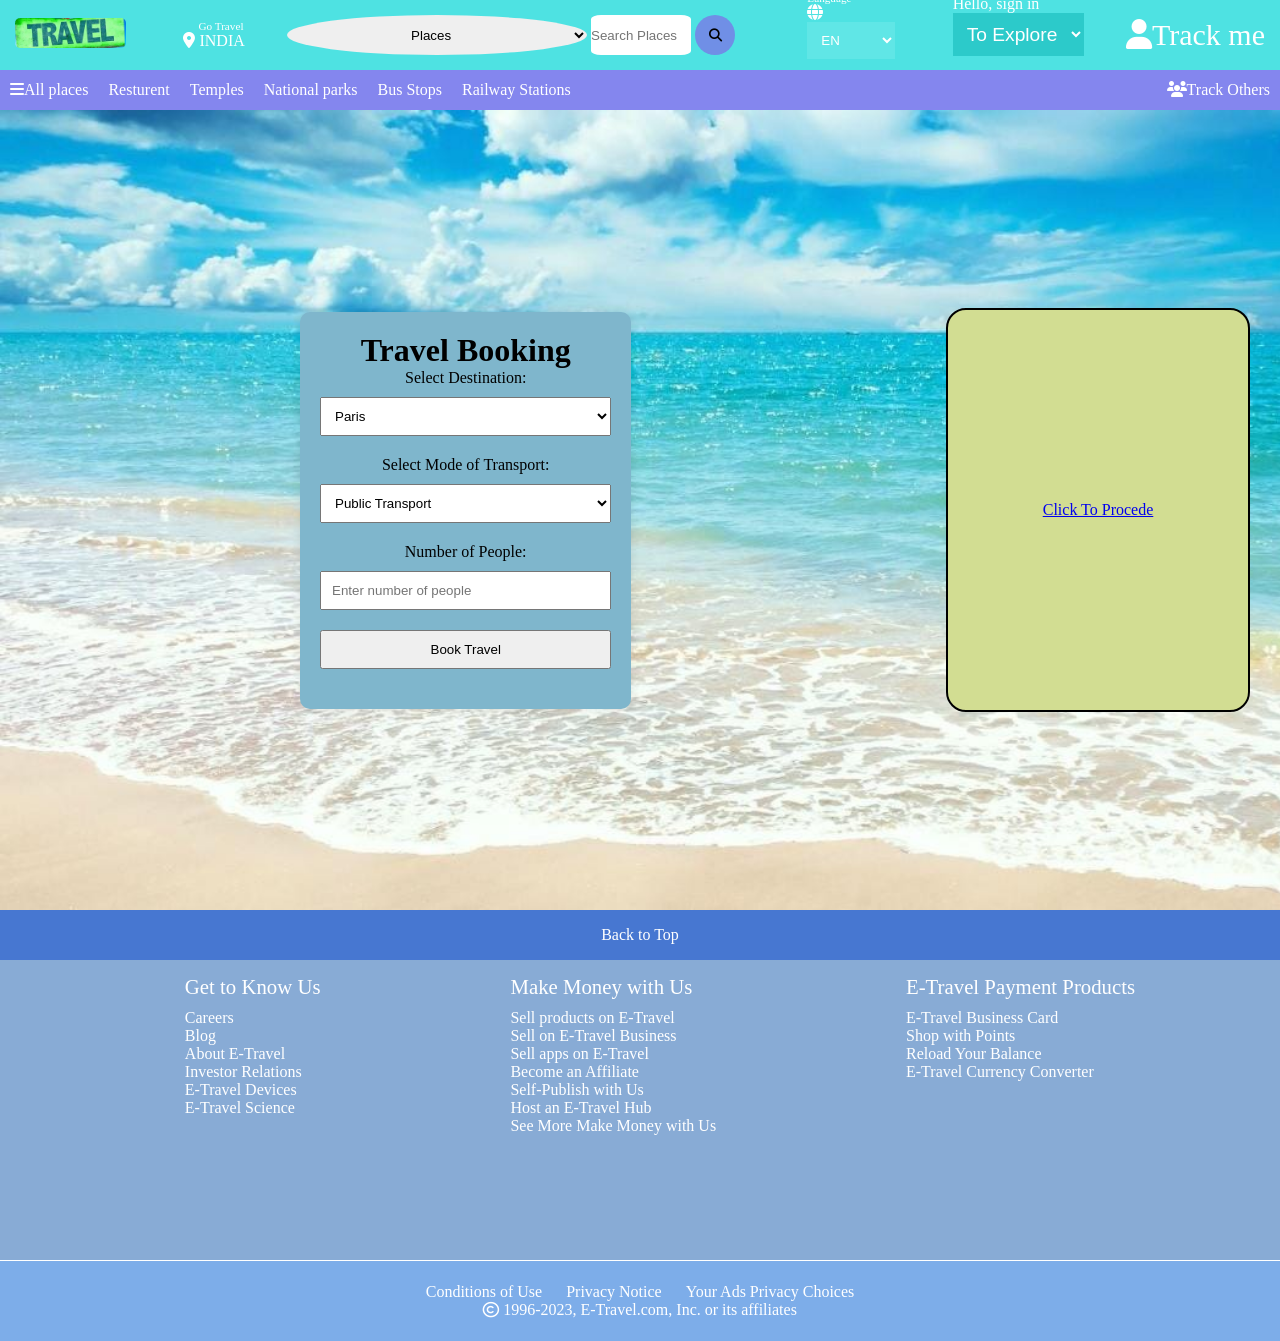
<file: index.html>
<!DOCTYPE html>
<html lang="en">
<head>
    <meta charset="UTF-8">
    <meta name="viewport" content="width=device-width, initial-scale=1.0">
    <title>E- Travel</title>
    <link rel="stylesheet" href="https://cdnjs.cloudflare.com/ajax/libs/font-awesome/6.4.0/css/all.min.css" integrity="sha512-iecdLmaskl7CVkqkXNQ/ZH/XLlvWZOJyj7Yy7tcenmpD1ypASozpmT/E0iPtmFIB46ZmdtAc9eNBvH0H/ZpiBw==" crossorigin="anonymous" referrerpolicy="no-referrer" />
    <link rel="stylesheet" href="main.css">
    <link rel="icon" href="Untitled.png" type="image/x-icon">
    <style>
        #bookingForm {
            background-color: #7fb6cc;
            padding: 20px;
            border-radius: 10px;
            box-shadow: 0 0 10px rgba(0, 0, 0, 0.1);
            text-align: center;
            margin-left: 20px;
        }

        label {
            display: block;
            margin-bottom: 10px;
        }

        select, input, button {
            padding: 10px;
            margin-bottom: 20px;
            width: 100%;
            box-sizing: border-box;
        }

        #result {
            font-weight: bold;
            color: green;
        }
    </style>
</head>
<body>
     <h>
        <div id="up">
            <div class="logo" style="margin-left: 15px;"> 
                <a href="image.png" target="_main"><img src="image.png" height="30px" style="border-radius: 5px;"></a>
            </div>
            <div class="logo" style="margin-left: 15px;">
                <p id="del" style="font-size: 0.7rem;">
                    Go Travel
                </p>
                <P style="font-size: 1rem;" >
                    <i class="fa-solid fa-location-dot"></i>
                    INDIA
                </P>    
            </div>
            <div id="in">
                <select class="size_sel" name="Places" style="width: 300px; border-radius: 50%; align-items: center; text-align: center;">
                    <option>Places</option>
                    <option>GOA</option>
                    <option>Kerala</option>
                    <option>Delhi</option>
                    <option>Taj Mahal</option>
                    <option>Kedarnath</option>
                </select>
                <input class="size_in" type="text" placeholder="Search Places" style="width: 100px; border-radius: 10%;">
                <button class="size_but" style="background-color: rgb(112, 143, 230); border-radius: 50%;"><i class="fa-solid fa-magnifying-glass"></i></button>
            </div>
            <div class="logo" style="margin-left: 15px;">
                <p id="del" style="font-size: 0.7rem;">
                    Language
                </p>
                <P style="font-size: 1rem;" >
                    <div style="margin-left: 15px;" class="logo">
                        <i class="fa-solid fa-globe"></i>
                        <select name="Lan" id="lan" style="background-color: #60e6e6;">
                            <option>EN</option>
                            <option>HIN</option>
                            <option>TEL</option>
                            <option>TN</option>
                            <option>KAN</option>
                            <option>SP</option>
                        </select>
                    </div>
                </P>    
            </div>
            
            <div class="logo" style="margin-left: 15px;">
                <p>Hello, sign in</p>
                <p><select name="Name & List" id="par">
                    <option>To Explore</option>
                </select></p>
            </div>
            <div id="cart" class="logo" style="font-size: 30px;">
                <i class="fa-solid fa-user"></i>Track me
            </div>
        </div>
     </h>
     <hb>
        <div id="se">
            <div style="display: flex;">
                <div class="sec"><i class="fa-sharp fa-solid fa-bars"></i>All places</div>
                <div class="sec">Resturent</div>
                <div class="sec">Temples</div>
                <div class="sec">National parks</div>
                <div class="sec">Bus Stops</div>
                <div class="sec">Railway Stations</div>
            </div>
            <div>
                <div class="sec"><i class="fa-solid fa-users"></i>Track Others</div>
            </div>
        </div>
     </hb>

    <main style="display: flex; flex-direction: row; height: 800px; background-image: url(backGround.jpg); justify-content: space-between; align-items: center;">
        <div style="display: flex; justify-content: center;">
            <div id="bookingForm" style="margin-left: 300px;">
                <h1>Travel Booking</h1>
        
                <label for="destination">Select Destination:</label>
                <select id="destination">
                    <option value="paris">Paris</option>
                    <option value="newYork">New York</option>
                    <option value="tokyo">Tokyo</option>
                    <!-- Add more destination options as needed -->
                </select>
        
                <label for="modeOfTransport">Select Mode of Transport:</label>
                <select id="modeOfTransport">
                    <option value="publicTransport">Public Transport</option>
                    <option value="carpool">Private Transport</option>
                    <!-- Add more travel options as needed -->
                </select>
        
                <label for="numberOfPeople">Number of People:</label>
                <input type="number" id="numberOfPeople" placeholder="Enter number of people">
        
                <button onclick="bookTravel()">Book Travel</button>
        
                <div id="result"></div>
            </div>
        </div>
        <div style="margin-right: 30px; border: 2px solid black; border-radius: 20px; display: flex; justify-content: center; align-items: center; background-color: rgb(210, 221, 146); height: 400px; width: 300px;">
            <a href="http://127.0.0.1:5500/page_2.html" id="an" style="z-index: 100; ">Click To Procede</a>
        </div>
    </main>

     <footer>
        <f-1 class="f1">
            Back to Top
        </f-1>
        <f-2 class="f2">
            <div class="f21">
                <ul class="ol">Get to Know Us</ul>
                <ul>Careers</ul>
                <ul>Blog</ul>
                <ul>About E-Travel</ul>
                <ul>Investor Relations</ul>
                <ul>E-Travel Devices</ul>
                <ul>E-Travel Science</ul>
            </div>
            <div class="f21">
                <ul class="ol">Make Money with Us</ul>
                <ul>Sell products on E-Travel</ul>
                <ul>Sell on E-Travel Business</ul>
                <ul>Sell apps on E-Travel</ul>
                <ul>Become an Affiliate</ul>
                <ul>Self-Publish with Us</ul>
                <ul>Host an E-Travel Hub</ul>
                <ul>See More Make Money with Us</ul>
            </div>
            <div class="f21">
                <ul class="ol">E-Travel Payment Products</ul>
                <ul>E-Travel Business Card</ul>
                <ul>Shop with Points</ul>
                <ul>Reload Your Balance</ul>
                <ul>E-Travel Currency Converter</ul>
            </div>
        </f-2>
        <f-3 id="f3">
            <f-31>
                <do class="dol">Conditions of Use</do>
                <do class="dol">Privacy Notice</do>
                <do class="dol">Your Ads Privacy Choices</do>
            </f-31>
            <f-32>  
                <i class="fa-regular fa-copyright"></i>
                <dal>1996-2023, E-Travel.com, Inc. or its affiliates</dal>
            </f-32>
        </f-3>
     </footer>

     <script>
        function bookTravel() {
            const destination = document.getElementById('destination').value;
            const modeOfTransport = document.getElementById('modeOfTransport').value;
            const numberOfPeople = parseInt(document.getElementById('numberOfPeople').value);

            let bookingMessage;

            if (destination && modeOfTransport && !isNaN(numberOfPeople) && numberOfPeople > 0) {
                bookingMessage = `Booking confirmed for ${numberOfPeople} people to ${destination} \n using ${modeOfTransport}. \nHave a great trip!`;
            } else {
                bookingMessage = 'Please fill in all the fields with valid information.';
            }

            document.getElementById('result').innerText = bookingMessage;
        }
        const modeOfTransport = document.getElementById('modeOfTransport').value;
            let imgOf = document.querySelector("#an");

            let ecoFriendlyOption;

        switch (modeOfTransport) {
                case 'publicTransport':
                    imgOf.href = "http://127.0.0.1:5500/page_2.html";
                break;
        }
    </script>
</body>         
</html>
</file>
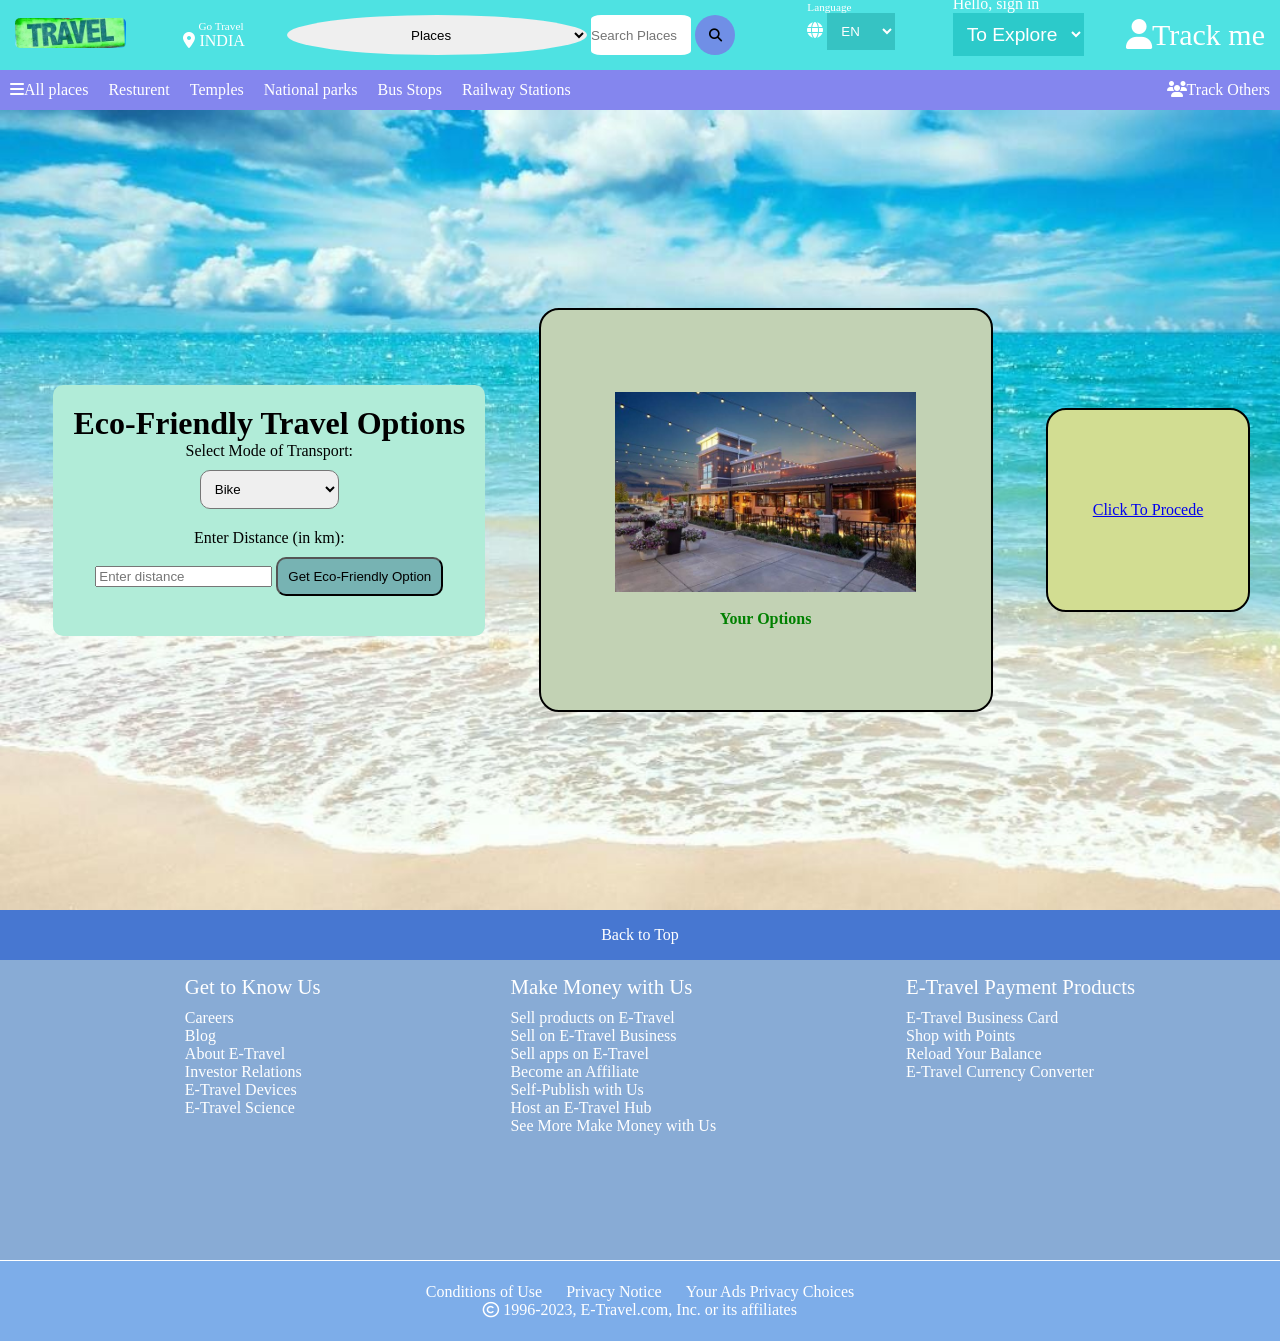
<file: page_2.html>
<!DOCTYPE html>
<html lang="en">
<head>
    <meta charset="UTF-8">
    <meta name="viewport" content="width=device-width, initial-scale=1.0">
    <title>E- Travel</title>
    <link rel="stylesheet" href="https://cdnjs.cloudflare.com/ajax/libs/font-awesome/6.4.0/css/all.min.css" integrity="sha512-iecdLmaskl7CVkqkXNQ/ZH/XLlvWZOJyj7Yy7tcenmpD1ypASozpmT/E0iPtmFIB46ZmdtAc9eNBvH0H/ZpiBw==" crossorigin="anonymous" referrerpolicy="no-referrer" />
    <link rel="stylesheet" href="main.css">
    <link rel="icon" href="Untitled.png" type="image/x-icon">
</head>
<body>
     <h>
        <div id="up">
            <div class="logo" style="margin-left: 15px;"> 
                <a href="image.png" target="_main"><img src="image.png" height="30px" style="border-radius: 5px;"></a>
            </div>
            <div class="logo" style="margin-left: 15px;">
                <p id="del" style="font-size: 0.7rem;">
                    Go Travel
                </p>
                <P style="font-size: 1rem;" >
                    <i class="fa-solid fa-location-dot"></i>
                    INDIA
                </P>    
            </div>
            <div id="in">
                <select class="size_sel" name="Places" style="width: 300px; border-radius: 50%; align-items: center; text-align: center;">
                    <option>Places</option>
                    <option>GOA</option>
                    <option>Kerala</option>
                    <option>Delhi</option>
                    <option>Taj Mahal</option>
                    <option>Kedarnath</option>
                </select>
                <input class="size_in" type="text" placeholder="Search Places" style="width: 100px; border-radius: 10%;">
                <button class="size_but" style="background-color: rgb(112, 143, 230); border-radius: 50%;"><i class="fa-solid fa-magnifying-glass"></i></button>
            </div>
            <div class="logo" style="margin-left: 15px;">
                <p id="del" style="font-size: 0.7rem;">
                    Language
                </p>
                <P style="font-size: 1rem;" >
                    <div style="margin-left: 15px;" class="logo">
                        <i class="fa-solid fa-globe"></i>
                        <select name="Lan" id="lan" style="background-color: #36c3c3;">
                            <option>EN</option>
                            <option>HIN</option>
                            <option>TEL</option>
                            <option>TN</option>
                            <option>KAN</option>
                            <option>SP</option>
                        </select>
                    </div>
                </P>    
            </div>
            
            <div class="logo" style="margin-left: 15px;">
                <p>Hello, sign in</p>
                <p><select name="Name & List" id="par">
                    <option>To Explore</option>
                </select></p>
            </div>
            <div id="cart" class="logo" style="font-size: 30px;">
                <i class="fa-solid fa-user"></i>Track me
            </div>
        </div>
     </h>
     <hb>
        <div id="se">
            <div style="display: flex;">
                <div class="sec"><i class="fa-sharp fa-solid fa-bars"></i>All places</div>
                <div class="sec">Resturent</div>
                <div class="sec">Temples</div>
                <div class="sec">National parks</div>
                <div class="sec">Bus Stops</div>
                <div class="sec">Railway Stations</div>
            </div>
            <div>
                <div class="sec"><i class="fa-solid fa-users"></i>Track Others</div>
            </div>
        </div>
     </hb>

    <main style="display: flex; flex-direction: row; height: 800px; background-image: url(backGround.jpg); justify-content: space-between; align-items: center;">
        <div style="text-align: center; display: flex; justify-content: space-evenly; align-items: center; height: 100vh; width: 1200px;">
            <div id="ecoForm" style="background-color: rgb(177, 236, 216);">
                <h1>Eco-Friendly Travel Options</h1>
                <label for="modeOfTransport">Select Mode of Transport:</label>
                <select id="modeOfTransport" style="border-radius: 10px;">
                    <option value="bike">Bike</option>
                    <option value="publicTransport">Public Transport</option>
                    <option value="carpool">Carpool</option>
                    <option value="Scooter">Scooter</option>
                </select>
        
                <label for="distance" style="border-radius: 10px;">Enter Distance (in km):</label>
                <input type="number" id="distance" placeholder="Enter distance">
        
                <button onclick="suggestEcoFriendlyOption()" style="border-radius: 10px; background-color: rgb(119, 179, 179);">Get Eco-Friendly Option</button>
        
                
            </div>
            <div style="border: 2px solid black; border-radius: 20px; display: flex; justify-content: center; align-items: center; background-color: rgb(194, 210, 180); height: 400px; width: 450px; flex-direction: column;">
                <img src="restrant.jpg" class="imgOf" style="height: 200px;">
                <br>
                <div id="result" > Your Options</div>
            </div>
        </div>
        <div>
            <div style="margin-right: 30px; border: 2px solid black; border-radius: 20px; display: flex; justify-content: center; align-items: center; background-color: rgb(210, 221, 146); height: 200px; width: 200px;"><a href="http://127.0.0.1:5500/page_3.html" id="an" style="z-index: 100; ">Click To Procede</a></div>
        </div>
    </main>

     <footer>
        <f-1 class="f1">
            Back to Top
        </f-1>
        <f-2 class="f2">
            <div class="f21">
                <ul class="ol">Get to Know Us</ul>
                <ul>Careers</ul>
                <ul>Blog</ul>
                <ul>About E-Travel</ul>
                <ul>Investor Relations</ul>
                <ul>E-Travel Devices</ul>
                <ul>E-Travel Science</ul>
            </div>
            <div class="f21">
                <ul class="ol">Make Money with Us</ul>
                <ul>Sell products on E-Travel</ul>
                <ul>Sell on E-Travel Business</ul>
                <ul>Sell apps on E-Travel</ul>
                <ul>Become an Affiliate</ul>
                <ul>Self-Publish with Us</ul>
                <ul>Host an E-Travel Hub</ul>
                <ul>See More Make Money with Us</ul>
            </div>
            <div class="f21">
                <ul class="ol">E-Travel Payment Products</ul>
                <ul>E-Travel Business Card</ul>
                <ul>Shop with Points</ul>
                <ul>Reload Your Balance</ul>
                <ul>E-Travel Currency Converter</ul>
            </div>
        </f-2>
        <f-3 id="f3">
            <f-31>
                <do class="dol">Conditions of Use</do>
                <do class="dol">Privacy Notice</do>
                <do class="dol">Your Ads Privacy Choices</do>
            </f-31>
            <f-32>  
                <i class="fa-regular fa-copyright"></i>
                <dal>1996-2023, E-Travel.com, Inc. or its affiliates</dal>
            </f-32>
        </f-3>
     </footer>

     <script>
        function suggestEcoFriendlyOption() {
            const modeOfTransport = document.getElementById('modeOfTransport').value;
            const distance = parseFloat(document.getElementById('distance').value);
            let imgOf = document.querySelector(".imgOf");

            let ecoFriendlyOption;

            switch (modeOfTransport) {
                case 'bike':
                    ecoFriendlyOption = distance <= 5 ? 'Biking is a great eco-friendly option!' : 'Consider other options for longer distances.';
                    imgOf.src = "bike.jpg";
                    break;
                case 'bike':
                    ecoFriendlyOption = distance < 5 ? 'Biking is a great eco-friendly option!' : 'But for longer distance consider another Option';
                    imgOf.src = "bike.jpg";
                    break;
                case 'publicTransport':
                    ecoFriendlyOption = 'Public transport is a sustainable choice for reducing carbon footprint.';
                    imgOf.src = "bus.jpg";
                    break;
                case 'carpool':
                    ecoFriendlyOption = 'Carpooling helps in reducing the number of vehicles on the road, making it an eco-friendly option.';
                    imgOf.src = "car.jpg";
                    break;
                case 'Scooter':
                    ecoFriendlyOption = 'Carpooling helps in reducing the number of vehicles on the road, making it an eco-friendly option.';
                    imgOf.src = "scooty.jpg";
                    break;
                default:
                    ecoFriendlyOption = 'Invalid selection';
            }

            document.getElementById('result').innerText = ecoFriendlyOption;
        }
    </script>
</body>         
</html>
</file>
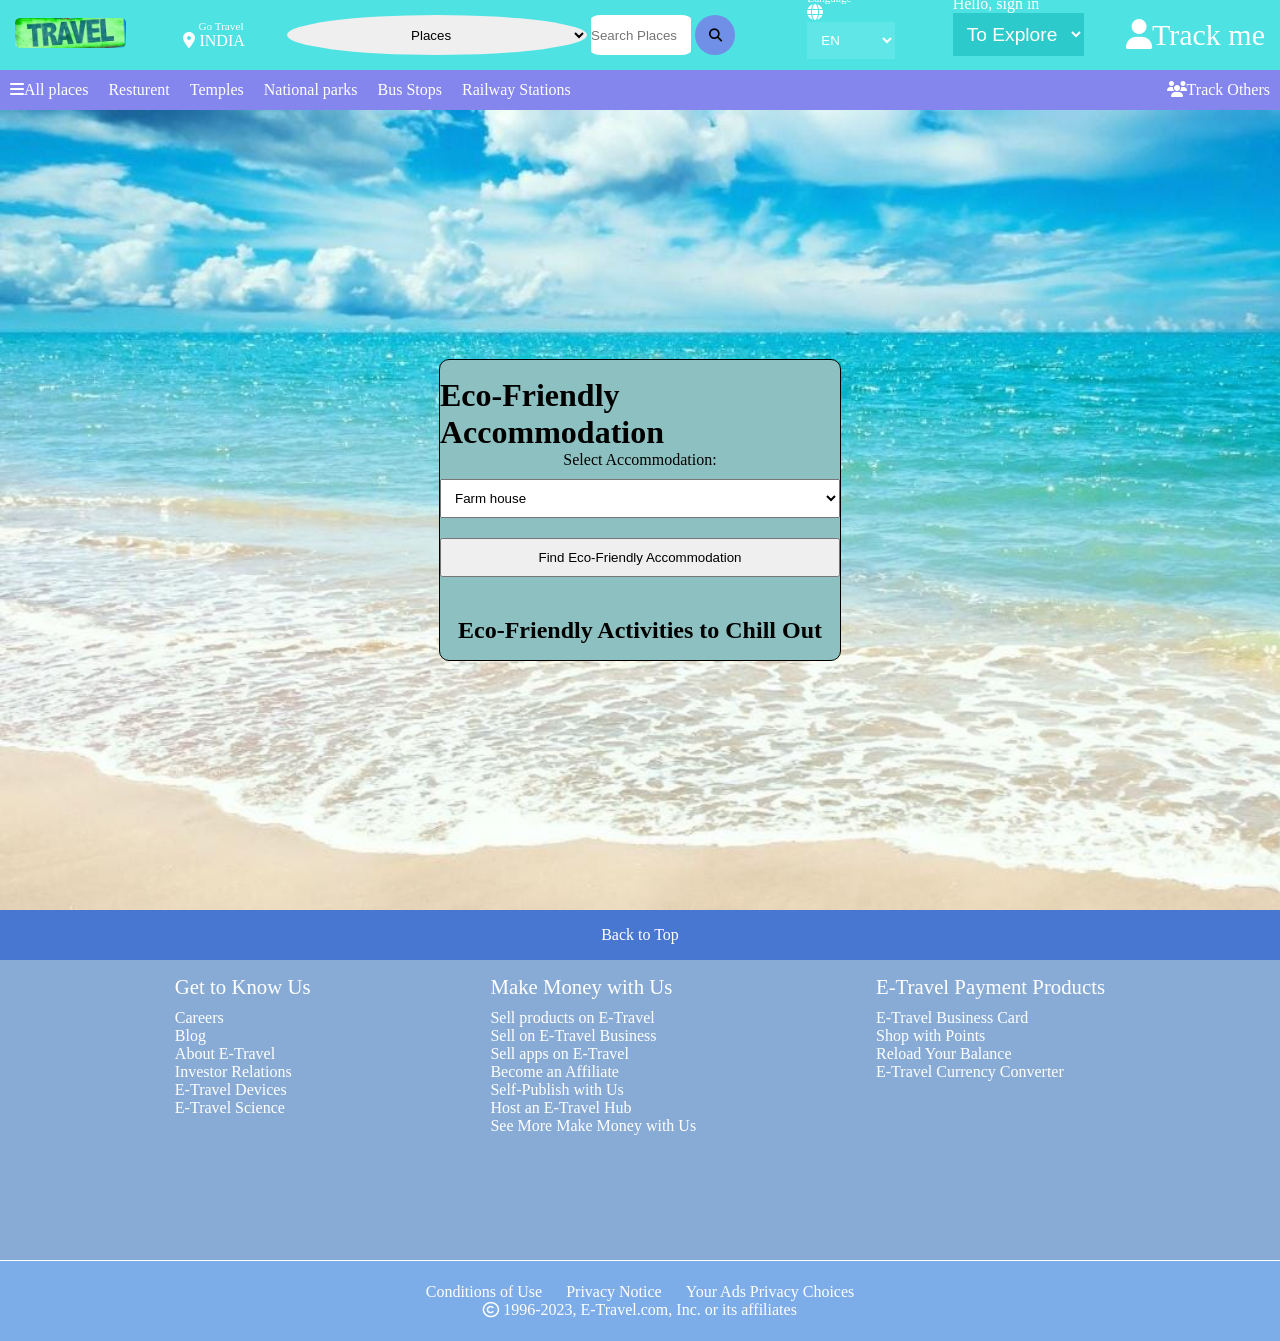
<file: page_3.html>
<!DOCTYPE html>
<html lang="en">
<head>
    <meta charset="UTF-8">
    <meta name="viewport" content="width=device-width, initial-scale=1.0">
    <title>E- Travel</title>
    <link rel="stylesheet" href="https://cdnjs.cloudflare.com/ajax/libs/font-awesome/6.4.0/css/all.min.css" integrity="sha512-iecdLmaskl7CVkqkXNQ/ZH/XLlvWZOJyj7Yy7tcenmpD1ypASozpmT/E0iPtmFIB46ZmdtAc9eNBvH0H/ZpiBw==" crossorigin="anonymous" referrerpolicy="no-referrer" />
    <link rel="stylesheet" href="main.css">
    <link rel="icon" href="Untitled.png" type="image/x-icon">
    <style>
         #ecoAccommodationPage {
            background-color: #fff;
            padding: 20px;
            border-radius: 10px;
            box-shadow: 0 0 10px rgba(0, 0, 0, 0.1);
            text-align: center;
            width: 400px;
        }

        label {
            display: block;
            margin-bottom: 10px;
            text-align: left;
        }

        select, input, button {
            padding: 10px;
            margin-bottom: 20px;
            width: 100%;
            box-sizing: border-box;
        }

        #result {
            font-weight: bold;
            color: green;
        }

        h2 {
            margin-top: 20px;
        }

        ul {
            text-align: left;
            list-style-type: none;
            padding: 0;
        }

        li {
            margin-bottom: 10px;
        }
    </style>
</head>
<body>
     <h>
        <div id="up">
            <div class="logo" style="margin-left: 15px;"> 
                <a href="image.png" target="_main"><img src="image.png" height="30px" style="border-radius: 5px;"></a>
            </div>
            <div class="logo" style="margin-left: 15px;">
                <p id="del" style="font-size: 0.7rem;">
                    Go Travel
                </p>
                <P style="font-size: 1rem;" >
                    <i class="fa-solid fa-location-dot"></i>
                    INDIA
                </P>    
            </div>
            <div id="in">
                <select class="size_sel" name="Places" style="width: 300px; border-radius: 50%; align-items: center; text-align: center;">
                    <option>Places</option>
                    <option>GOA</option>
                    <option>Kerala</option>
                    <option>Delhi</option>
                    <option>Taj Mahal</option>
                    <option>Kedarnath</option>
                </select>
                <input class="size_in" type="text" placeholder="Search Places" style="width: 100px; border-radius: 10%;">
                <button class="size_but" style="background-color: rgb(112, 143, 230); border-radius: 50%;"><i class="fa-solid fa-magnifying-glass"></i></button>
            </div>
            <div class="logo" style="margin-left: 15px;">
                <p id="del" style="font-size: 0.7rem;">
                    Language
                </p>
                <P style="font-size: 1rem;" >
                    <div style="margin-left: 15px;" class="logo">
                        <i class="fa-solid fa-globe"></i>
                        <select name="Lan" id="lan" style="background-color: #60e6e6;">
                            <option>EN</option>
                            <option>HIN</option>
                            <option>TEL</option>
                            <option>TN</option>
                            <option>KAN</option>
                            <option>SP</option>
                        </select>
                    </div>
                </P>    
            </div>
            
            <div class="logo" style="margin-left: 15px;">
                <p>Hello, sign in</p>
                <p><select name="Name & List" id="par">
                    <option>To Explore</option>
                </select></p>
            </div>
            <div id="cart" class="logo" style="font-size: 30px;">
                <i class="fa-solid fa-user"></i>Track me
            </div>
        </div>
     </h>
     <hb>
        <div id="se">
            <div style="display: flex;">
                <div class="sec"><i class="fa-sharp fa-solid fa-bars"></i>All places</div>
                <div class="sec">Resturent</div>
                <div class="sec">Temples</div>
                <div class="sec">National parks</div>
                <div class="sec">Bus Stops</div>
                <div class="sec">Railway Stations</div>
            </div>
            <div>
                <div class="sec"><i class="fa-solid fa-users"></i>Track Others</div>
            </div>
        </div>
     </hb>

    <main style="display: flex; flex-direction: row; height: 800px; background-image: url(backGround.jpg); justify-content: center; align-items: center;">
        <div id="ecoAccommodationPage " style="background-color: #8dc1c1; border: 1px solid black; border-radius: 10px; height: 300px; width: 400px; display: flex; justify-content: center; flex-direction: column; align-items: center;" >
            <h1>Eco-Friendly Accommodation </h1>
    
            <label for="destination">Select Accommodation:</label>
            <select id="destination">
                <option value="farm houses">Farm house</option>
                <option value="pent house">Pent houses</option>
                <option value="beaches">Beaches</option>
                <!-- Add more destination options as needed -->
            </select>
    
            <button onclick="suggestEcoAccommodation()">Find Eco-Friendly Accommodation</button>
    
            <div id="result"></div>
    
            <h2>Eco-Friendly Activities to Chill Out</h2>
            <ul id="ecoActivitiesList"></ul>
        </div>
    </main>

     <footer>
        <f-1 class="f1">
            Back to Top
        </f-1>
        <f-2 class="f2">
            <div class="f21">
                <ul class="ol">Get to Know Us</ul>
                <ul>Careers</ul>
                <ul>Blog</ul>
                <ul>About E-Travel</ul>
                <ul>Investor Relations</ul>
                <ul>E-Travel Devices</ul>
                <ul>E-Travel Science</ul>
            </div>
            <div class="f21">
                <ul class="ol">Make Money with Us</ul>
                <ul>Sell products on E-Travel</ul>
                <ul>Sell on E-Travel Business</ul>
                <ul>Sell apps on E-Travel</ul>
                <ul>Become an Affiliate</ul>
                <ul>Self-Publish with Us</ul>
                <ul>Host an E-Travel Hub</ul>
                <ul>See More Make Money with Us</ul>
            </div>
            <div class="f21">
                <ul class="ol">E-Travel Payment Products</ul>
                <ul>E-Travel Business Card</ul>
                <ul>Shop with Points</ul>
                <ul>Reload Your Balance</ul>
                <ul>E-Travel Currency Converter</ul>
            </div>
        </f-2>
        <f-3 id="f3">
            <f-31>
                <do class="dol">Conditions of Use</do>
                <do class="dol">Privacy Notice</do>
                <do class="dol">Your Ads Privacy Choices</do>
            </f-31>
            <f-32>  
                <i class="fa-regular fa-copyright"></i>
                <dal>1996-2023, E-Travel.com, Inc. or its affiliates</dal>
            </f-32>
        </f-3>
     </footer>

     <script>
        function suggestEcoAccommodation() {
            const destination = document.getElementById('destination').value;

            let ecoAccommodationSuggestions = "";

            if (destination) {
                ecoAccommodationSuggestions = `Explore eco-friendly accommodation options in ${destination} that prioritize sustainability and environmental conservation.`;
                
                // Example eco-friendly activities based on accommodation
                let ecoActivities = [];
                switch (destination) {
                    case 'farm houses':
                        ecoActivities = ['Swimming','Gardening ', 'Yoga sessions with a view', 'Stargazing in protected areas','Organic farm-to-table dining'];
                        break;
                    case 'beaches':
                        ecoActivities = ['Sunset beach cleanups', 'Snorkeling in coral reef conservation areas', 'Sustainable seafood cooking classes'];
                        break;
                    case 'pent house':
                        ecoActivities = ['Bird watching and wildlife safaris', 'Tree planting ', 'Stargazing in protected areas'];

                        break;
                    default:
                        ecoActivities = ['Explore local eco-friendly initiatives', 'Participate in community-based conservation projects'];
                }

                // Display eco-friendly activities
                document.getElementById('ecoActivitiesList').innerHTML = ecoActivities.map(activity => <li>${activity}</li>).join('');
            } else {
                ecoAccommodationSuggestions = "Please select a destination to find eco-friendly accommodation.";
            }

            document.getElementById('result').innerText = ecoAccommodationSuggestions;
        }
    </script>
</body>         
</html>
</file>
<file: main.css>
* {
    margin: 0%;
    
}

#up {
    
    background-color: #4ee2e2;
    height: 70px;
    color: white;
    display: flex;
    align-items: center;
    justify-content: space-between;
}

.logo:hover {
    border: 2px solid white;
    border-radius: 10%;
}

#del {
    margin-left: 15px;
}

#in {
    height: 40px;
    position: relative;
    width: 300;
    margin: 0px;
    padding: 0px;
    border: 0px;
}
#in:hover {
    border: 2px solid rgb(167, 114, 16);
}

.size_but {
    height: 40px;
    width: 40px;
    border: 0px;
    padding: 0px;
    margin: 0px;
    background-color: rgb(167, 114, 16);
}
.size_in {
    height: 40px;
    width: 250px;
    border: 0px;
    padding: 0px;
    margin: 0px;
}
.size_sel {
    height: 40px;
    width: 70px;
    border: 0px;
    padding: 0px;
    margin: 0px;
}

#lan{
    color: white;
    border: transparent;
}

#par {
    background-color: #2ccaca;
    color: white;
    border: transparent;
    font-size: 1.2rem;
}

#cart {
    margin-right: 15px;
}

#se {
    height: 40px;
    background-color: rgb(132, 134, 238);
    display: flex;
    justify-content: space-between;
    align-items: center;
}

.sec {
    color: white;
    margin: 10px;
}
.sec:hover {
    border: 2px solid white;
    border-radius: 4px;
}

main {
    background-image: url(ama.2.jpg) ;
    background-size: cover;
    height: 300px;  
}

#box {
    position: relative;
    height: 35px;
    display: flex;
    justify-content: center;
    margin-left: 20px;
    margin-right: 20px;
    align-items: center;
    top: 250px;
    background-color: white;
}

shop {
    display: flex;
    justify-content: space-evenly;
    background-color: antiquewhite;
    padding-bottom: 20px;
}

.box {
    background-color: white;
    display: flex;
    justify-content: center;
    flex-direction: column;
    height: 300px;
    width: 290px;
    padding: 20px 0px 15px;
    position: relative;
}

.img-1 {
    height: 240px;
    margin: 10px;
    background-size: cover;
    width: 270px;
}
.h-1 {
    margin-left: 10px;
    margin-right: 10px;
}
.f01 {
    text-decoration: none;
    color: rgb(113, 169, 29);
    margin: 10px;
}

.fou {
    display: flex;
    margin-left: 10px;
    margin-right: 10px;
    flex-direction: row;
}
.i41 {
    height: 100px;
    margin-right: 20px;
    width: 120px;
}

bar {
    background-color: antiquewhite;
        display: flex;
}
dra {
    display: flex;
    background-color: white;
    margin: 25px;
    height: 285px;
    padding: 0px 20px;
    width: 1500px;
    flex-direction: column;
}

#bar-7{
    display: flex;
    flex-direction: row;
    justify-content: space-between;
}

.img-7 {
    height: 160px;
}
.imghan {
    height: 240px;
    margin-top: 10px;
}
.rat {
    background-color: rgb(117, 12, 12);
    color: white;
    display: inline;
    border-radius: 2px;
    margin-left: 10px;
    margin-top: 2px;
    margin-right: 10px;

}
.mon {
    margin-left: 10px;
}

.f1 {
    background-color: rgb(71, 119, 209);
    color: white;
    display: flex;
    align-items: center;
    justify-content: center;
    height: 50px;
    margin: 0px;
    padding: 0px;
}
.f2 {
    margin: 0px;
    padding: 0px;
    background-color: #88abd5;
    color: #FFFFFF;
    display: flex;
    justify-content: space-evenly;
    height: 300px;
}
.f21 {
    display: block;
    margin: 5px;
}
.ol {
    margin: 10px 0px;
    font-size: 1.3rem;
}

#f3 {
    display: flex;
    flex-direction: column;
    text-align: center;
    justify-content: center;
    height: 80px;
    background-color: #7dade9;
    color: #FFFFFF;
    border-top: 0.5px solid white;
}
#f-31 {
    display: flex;
    flex-direction: row;
    margin: 20px;
}
.dol {
    margin: 10px;
}
#f-32 {
    display: flex;
    flex-direction: column;
    margin: 20px;
}

#ecoForm {
    background-color: #fff;
    padding: 20px;
    border-radius: 10px;
    box-shadow: 0 0 10px rgba(225, 221, 221, 0.1);
    text-align: center;
}

label {
    display: block;
    margin-bottom: 10px;
}

select, button {
    padding: 10px;
    margin-bottom: 20px;
}

#result {
    font-weight: bold;
    color: green;
}
</file>
